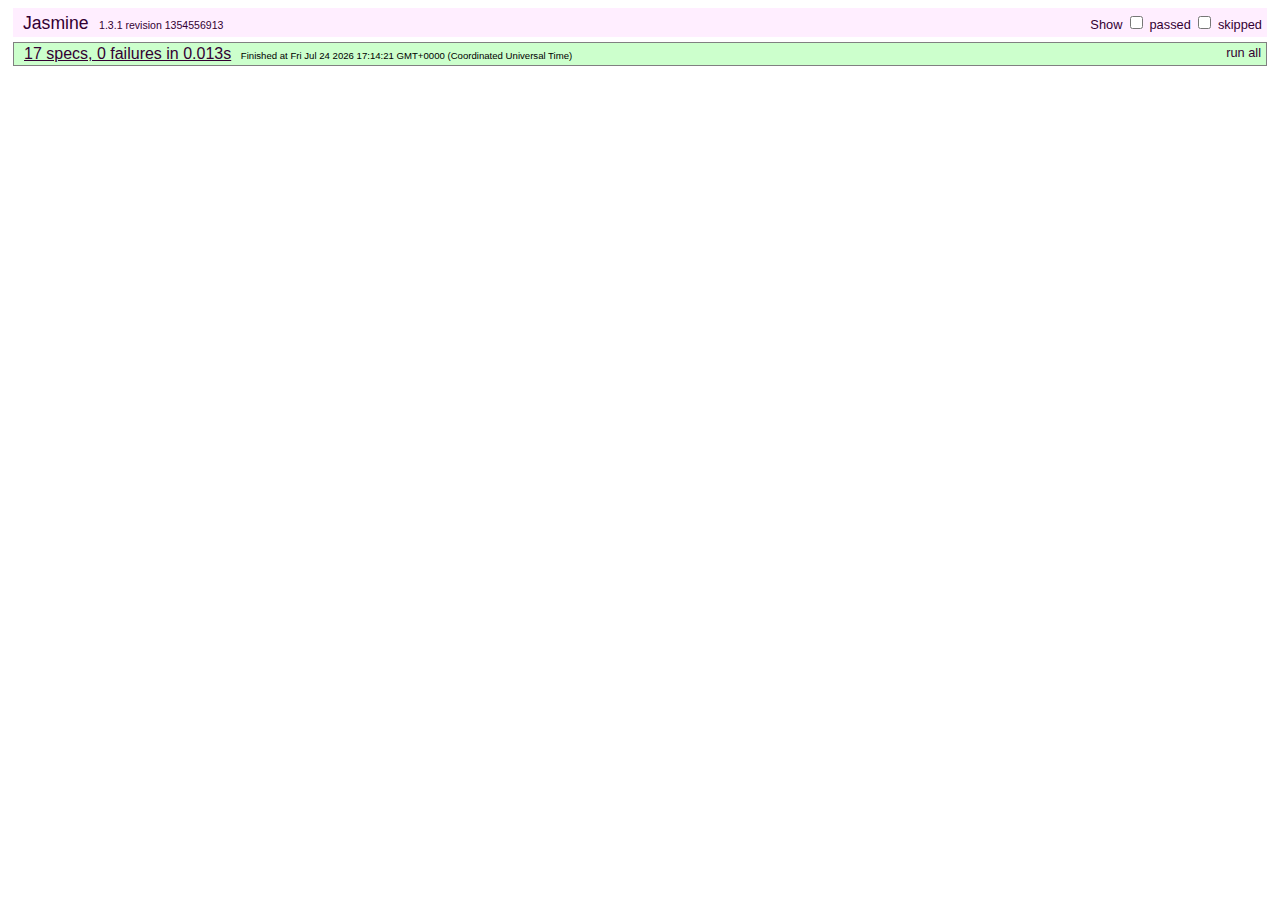
<file: static/spec/runner.html>
<!DOCTYPE HTML>
<html lang="en-US">
<head>
    <meta charset="UTF-8">
    <title>Jasmine Spec Runner</title>
    <link rel="stylesheet" type="text/css" href="jasmine/jasmine.css">
    <script src="jasmine/jasmine.js"></script>
    <script src="jasmine/jasmine-html.js"></script>
    <script src="jasmine/phantom-console-reporter.js"></script>

    <!-- include source files here... -->
    <script>
      var default_duration = 10;
      var use_24_hour_clock = false;
    </script>
    <script src="/static/js/underscore-1.4.3.min.js"></script>
    <script src="/static/js/jquery-1.9.1.min.js"></script>
    <script src="/static/js/jquery.iframe-transport.js"></script>
    <script src="/static/js/backbone-0.9.10.min.js"></script>
    <script src="/static/js/jquery-ui-1.10.1.custom.min.js"></script>
    <script src="/static/js/bootstrap.min.js"></script>
    <script src="/static/js/bootstrap-datepicker.js"></script>
    <script src="/static/js/bootstrap-timepicker.js"></script>
    <script src="/static/js/moment.js"></script>
    <script src="../js/screenly-ose.js"></script>

</head>

<body>
    <script type="text/javascript">
    (function() {
      var jasmineEnv = jasmine.getEnv();
      window.jenv = jasmineEnv;
      jasmineEnv.updateInterval = 2000;

      var trivialReporter = new jasmine.TrivialReporter();

      jasmineEnv.addReporter(trivialReporter);
      jasmineEnv.addReporter(new jasmine.ConsoleReporter());

      jasmineEnv.specFilter = function(spec) {
        return trivialReporter.specFilter(spec);
      };

      var currentWindowOnload = window.onload;

      window.onload = function() {
        if (currentWindowOnload) {
          currentWindowOnload();
        }

        jasmineEnv.execute();
      };

    })();
  </script>

  <script src="screenly-spec.js"></script>

</body>
</html>
</file>
<file: static/spec/jasmine/jasmine.css>
body { background-color: #eeeeee; padding: 0; margin: 5px; overflow-y: scroll; }

#HTMLReporter { font-size: 11px; font-family: Monaco, "Lucida Console", monospace; line-height: 14px; color: #333333; }
#HTMLReporter a { text-decoration: none; }
#HTMLReporter a:hover { text-decoration: underline; }
#HTMLReporter p, #HTMLReporter h1, #HTMLReporter h2, #HTMLReporter h3, #HTMLReporter h4, #HTMLReporter h5, #HTMLReporter h6 { margin: 0; line-height: 14px; }
#HTMLReporter .banner, #HTMLReporter .symbolSummary, #HTMLReporter .summary, #HTMLReporter .resultMessage, #HTMLReporter .specDetail .description, #HTMLReporter .alert .bar, #HTMLReporter .stackTrace { padding-left: 9px; padding-right: 9px; }
#HTMLReporter #jasmine_content { position: fixed; right: 100%; }
#HTMLReporter .version { color: #aaaaaa; }
#HTMLReporter .banner { margin-top: 14px; }
#HTMLReporter .duration { color: #aaaaaa; float: right; }
#HTMLReporter .symbolSummary { overflow: hidden; *zoom: 1; margin: 14px 0; }
#HTMLReporter .symbolSummary li { display: block; float: left; height: 7px; width: 14px; margin-bottom: 7px; font-size: 16px; }
#HTMLReporter .symbolSummary li.passed { font-size: 14px; }
#HTMLReporter .symbolSummary li.passed:before { color: #5e7d00; content: "\02022"; }
#HTMLReporter .symbolSummary li.failed { line-height: 9px; }
#HTMLReporter .symbolSummary li.failed:before { color: #b03911; content: "x"; font-weight: bold; margin-left: -1px; }
#HTMLReporter .symbolSummary li.skipped { font-size: 14px; }
#HTMLReporter .symbolSummary li.skipped:before { color: #bababa; content: "\02022"; }
#HTMLReporter .symbolSummary li.pending { line-height: 11px; }
#HTMLReporter .symbolSummary li.pending:before { color: #aaaaaa; content: "-"; }
#HTMLReporter .exceptions { color: #fff; float: right; margin-top: 5px; margin-right: 5px; }
#HTMLReporter .bar { line-height: 28px; font-size: 14px; display: block; color: #eee; }
#HTMLReporter .runningAlert { background-color: #666666; }
#HTMLReporter .skippedAlert { background-color: #aaaaaa; }
#HTMLReporter .skippedAlert:first-child { background-color: #333333; }
#HTMLReporter .skippedAlert:hover { text-decoration: none; color: white; text-decoration: underline; }
#HTMLReporter .passingAlert { background-color: #a6b779; }
#HTMLReporter .passingAlert:first-child { background-color: #5e7d00; }
#HTMLReporter .failingAlert { background-color: #cf867e; }
#HTMLReporter .failingAlert:first-child { background-color: #b03911; }
#HTMLReporter .results { margin-top: 14px; }
#HTMLReporter #details { display: none; }
#HTMLReporter .resultsMenu, #HTMLReporter .resultsMenu a { background-color: #fff; color: #333333; }
#HTMLReporter.showDetails .summaryMenuItem { font-weight: normal; text-decoration: inherit; }
#HTMLReporter.showDetails .summaryMenuItem:hover { text-decoration: underline; }
#HTMLReporter.showDetails .detailsMenuItem { font-weight: bold; text-decoration: underline; }
#HTMLReporter.showDetails .summary { display: none; }
#HTMLReporter.showDetails #details { display: block; }
#HTMLReporter .summaryMenuItem { font-weight: bold; text-decoration: underline; }
#HTMLReporter .summary { margin-top: 14px; }
#HTMLReporter .summary .suite .suite, #HTMLReporter .summary .specSummary { margin-left: 14px; }
#HTMLReporter .summary .specSummary.passed a { color: #5e7d00; }
#HTMLReporter .summary .specSummary.failed a { color: #b03911; }
#HTMLReporter .description + .suite { margin-top: 0; }
#HTMLReporter .suite { margin-top: 14px; }
#HTMLReporter .suite a { color: #333333; }
#HTMLReporter #details .specDetail { margin-bottom: 28px; }
#HTMLReporter #details .specDetail .description { display: block; color: white; background-color: #b03911; }
#HTMLReporter .resultMessage { padding-top: 14px; color: #333333; }
#HTMLReporter .resultMessage span.result { display: block; }
#HTMLReporter .stackTrace { margin: 5px 0 0 0; max-height: 224px; overflow: auto; line-height: 18px; color: #666666; border: 1px solid #ddd; background: white; white-space: pre; }

#TrivialReporter { padding: 8px 13px; position: absolute; top: 0; bottom: 0; left: 0; right: 0; overflow-y: scroll; background-color: white; font-family: "Helvetica Neue Light", "Lucida Grande", "Calibri", "Arial", sans-serif; /*.resultMessage {*/ /*white-space: pre;*/ /*}*/ }
#TrivialReporter a:visited, #TrivialReporter a { color: #303; }
#TrivialReporter a:hover, #TrivialReporter a:active { color: blue; }
#TrivialReporter .run_spec { float: right; padding-right: 5px; font-size: .8em; text-decoration: none; }
#TrivialReporter .banner { color: #303; background-color: #fef; padding: 5px; }
#TrivialReporter .logo { float: left; font-size: 1.1em; padding-left: 5px; }
#TrivialReporter .logo .version { font-size: .6em; padding-left: 1em; }
#TrivialReporter .runner.running { background-color: yellow; }
#TrivialReporter .options { text-align: right; font-size: .8em; }
#TrivialReporter .suite { border: 1px outset gray; margin: 5px 0; padding-left: 1em; }
#TrivialReporter .suite .suite { margin: 5px; }
#TrivialReporter .suite.passed { background-color: #dfd; }
#TrivialReporter .suite.failed { background-color: #fdd; }
#TrivialReporter .spec { margin: 5px; padding-left: 1em; clear: both; }
#TrivialReporter .spec.failed, #TrivialReporter .spec.passed, #TrivialReporter .spec.skipped { padding-bottom: 5px; border: 1px solid gray; }
#TrivialReporter .spec.failed { background-color: #fbb; border-color: red; }
#TrivialReporter .spec.passed { background-color: #bfb; border-color: green; }
#TrivialReporter .spec.skipped { background-color: #bbb; }
#TrivialReporter .messages { border-left: 1px dashed gray; padding-left: 1em; padding-right: 1em; }
#TrivialReporter .passed { background-color: #cfc; display: none; }
#TrivialReporter .failed { background-color: #fbb; }
#TrivialReporter .skipped { color: #777; background-color: #eee; display: none; }
#TrivialReporter .resultMessage span.result { display: block; line-height: 2em; color: black; }
#TrivialReporter .resultMessage .mismatch { color: black; }
#TrivialReporter .stackTrace { white-space: pre; font-size: .8em; margin-left: 10px; max-height: 5em; overflow: auto; border: 1px inset red; padding: 1em; background: #eef; }
#TrivialReporter .finished-at { padding-left: 1em; font-size: .6em; }
#TrivialReporter.show-passed .passed, #TrivialReporter.show-skipped .skipped { display: block; }
#TrivialReporter #jasmine_content { position: fixed; right: 100%; }
#TrivialReporter .runner { border: 1px solid gray; display: block; margin: 5px 0; padding: 2px 0 2px 10px; }
</file>
